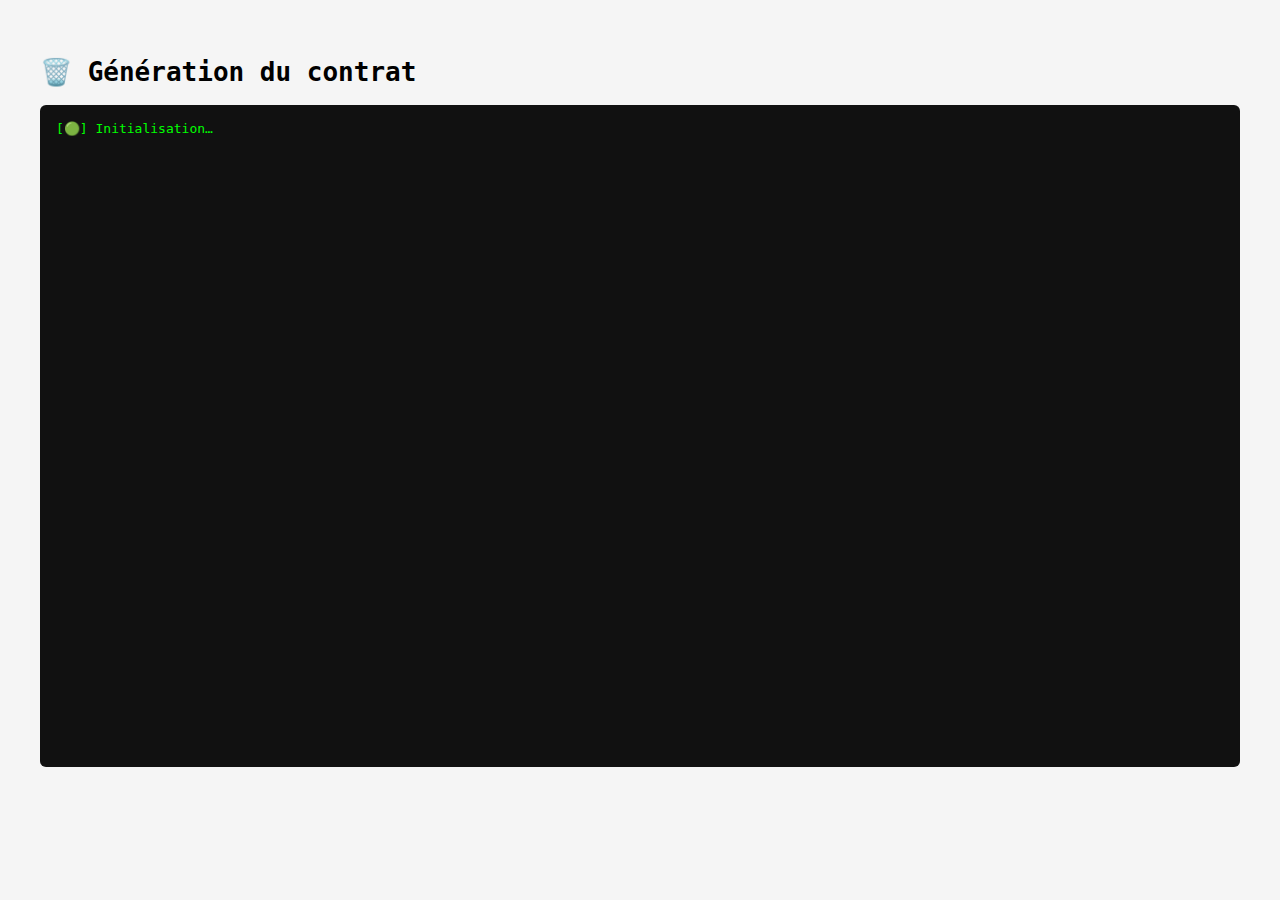
<file: contrat.html>
<!DOCTYPE html>
<html lang="fr">
<head>
  <meta charset="UTF-8" />
  <title>Signature du contrat</title>
  <style>
    body {
      font-family: monospace;
      padding: 2rem;
      background: #f5f5f5;
    }
    #logs {
      background: #111;
      color: #0f0;
      padding: 1rem;
      border-radius: 6px;
      white-space: pre-wrap;
      height: 70vh;
      overflow-y: auto;
    }
    #pdf-link {
      margin-top: 1rem;
      display: none;
    }
  </style>
</head>
<body>
  <h1>🗑️ Génération du contrat</h1>
  <div id="logs">[🟢] Initialisation…</div>
  <a id="pdf-link" href="#" target="_blank">📄 Voir le contrat généré</a>

  <script type="module">
    import { supabase, checkAndRestoreSessionFromURL } from './js/auth.js';
    import { SUPABASE_FUNCTION_BASE } from './js/config.js';

    const logs = document.getElementById("logs");
    const link = document.getElementById("pdf-link");

    const log = (msg) => {
      logs.textContent += `\n${msg}`;
      logs.scrollTop = logs.scrollHeight;
    };

    async function run() {
      log("[🔐] Connexion en cours...");
      await checkAndRestoreSessionFromURL();

      const { data: { user }, error } = await supabase.auth.getUser();
      if (!user || error) {
        log("[❌] Utilisateur non connecté.");
        return;
      }

      const session = await supabase.auth.getSession();
      const token = session.data.session.access_token;
      if (!token) {
        log("[❌] Token Supabase introuvable.");
        return;
      }

      log(`[👤] Connecté en tant que ${user.email}`);
      log("[🛰] Récupération des données pharmacie…");

      const record = await fetch(`${SUPABASE_FUNCTION_BASE}/get-pharmacie`, {
        headers: { Authorization: `Bearer ${token}` }
      }).then(r => r.json());

      const baseFields = record?.records?.[0]?.fields;
      if (!baseFields) {
        log("[❌] Données pharmacie introuvables.");
        return;
      }

      // Ajout des champs attendus par le modèle Google Docs
      const fields = {
        ...baseFields,
        "Prénom": baseFields["Prénom"] || "",
        "Nom": baseFields["Nom"] || "",
        "Nom commercial": baseFields["Nom commercial"] || "",
        "Téléphone de la pharmacie": baseFields["Téléphone de la pharmacie"] || ""
      };

      log("[📤] Envoi des données à trigger-google-pdf…");

      const res = await fetch(`${SUPABASE_FUNCTION_BASE}/trigger-google-pdf`, {
        method: "POST",
        headers: {
          "Authorization": `Bearer ${token}`,
          "Content-Type": "application/json"
        },
        body: JSON.stringify({ fields })
      });

      const data = await res.json();

      if (res.ok && data?.success) {
        log("[✅] Contrat généré avec succès !");
        log(`[📄] ID PDF : ${data.pdfFileId}`);
        log(`[🔗] URL : ${data.pdfUrl}`);

        link.href = data.pdfUrl;
        link.style.display = "inline-block";
        link.textContent = "📄 Voir le contrat généré";
      } else {
        log("[❌] Échec :");
        log(JSON.stringify(data, null, 2));
      }
    }

    run();
  </script>
</body>
</html>
</file>
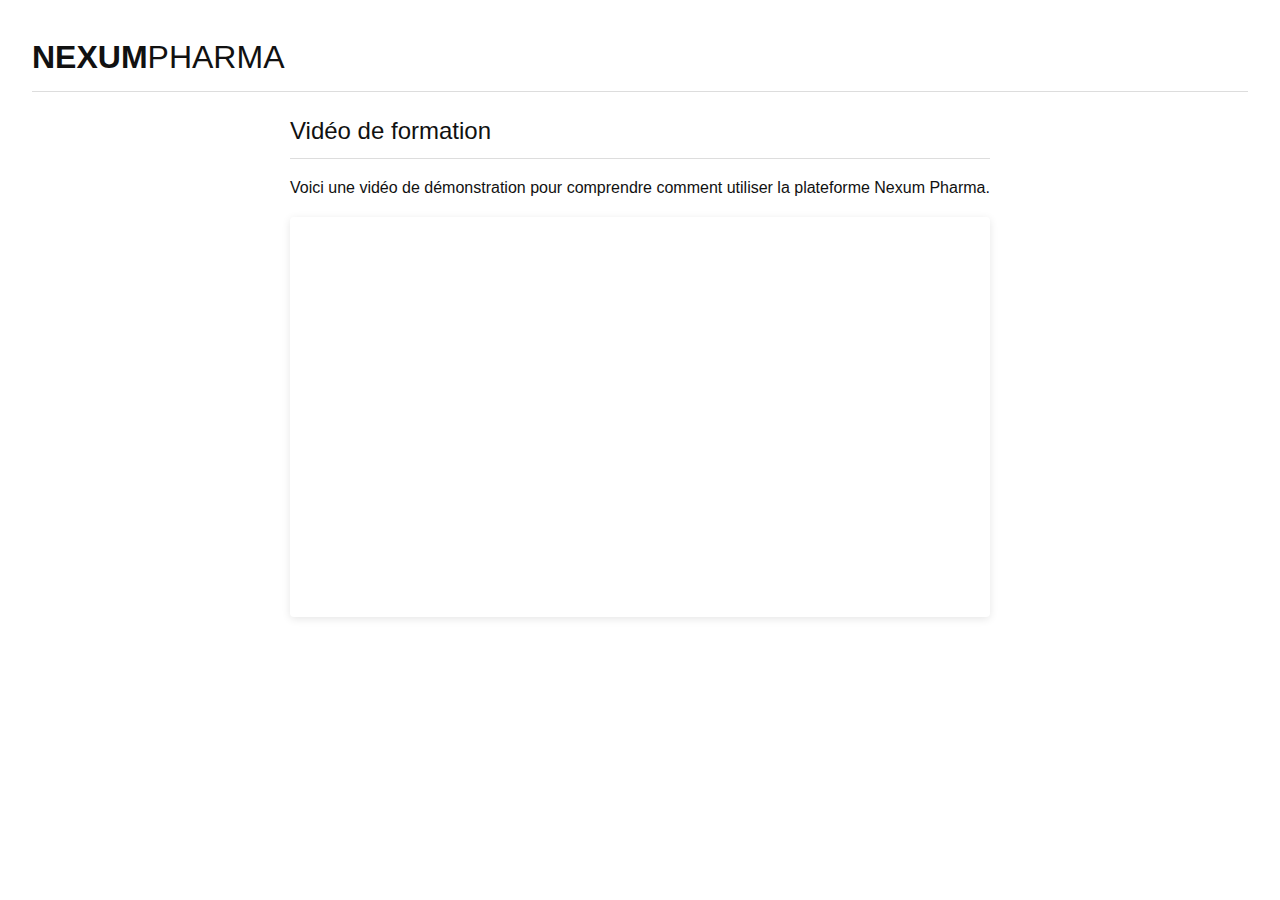
<file: formation.html>
<!DOCTYPE html>
<html lang="fr">
<head>
  <meta charset="UTF-8">
  <title>Vidéo de formation</title>
  <style>
    body {
      font-family: 'Segoe UI', sans-serif;
      background-color: #fff;
      color: #111;
      margin: 2rem;
      line-height: 1.6;
    }

    h1, h2 {
      border-bottom: 1px solid #ddd;
      padding-bottom: 0.5rem;
      margin-bottom: 1rem;
      font-weight: normal;
    }

    .content {
      max-width: 700px;
      margin: 0 auto;
    }

    iframe {
      width: 100%;
      height: 400px;
      border: none;
      border-radius: 4px;
      box-shadow: 0 2px 8px rgba(0, 0, 0, 0.1);
      display: block;
    }
  </style>
</head>
<body>
  <h1><strong>NEXUM</strong>PHARMA</h1>

  <div class="content">
    <h2>Vidéo de formation</h2>
    <p>Voici une vidéo de démonstration pour comprendre comment utiliser la plateforme Nexum Pharma.</p>

    <iframe
      src="https://www.youtube.com/embed/UKtPbLi0x9E?rel=0"
      title="Vidéo de formation Nexum Pharma"
      allow="accelerometer; autoplay; clipboard-write; encrypted-media; gyroscope; picture-in-picture; web-share"
      referrerpolicy="strict-origin-when-cross-origin"
      allowfullscreen>
    </iframe>
  </div>
</body>
</html>
</file>
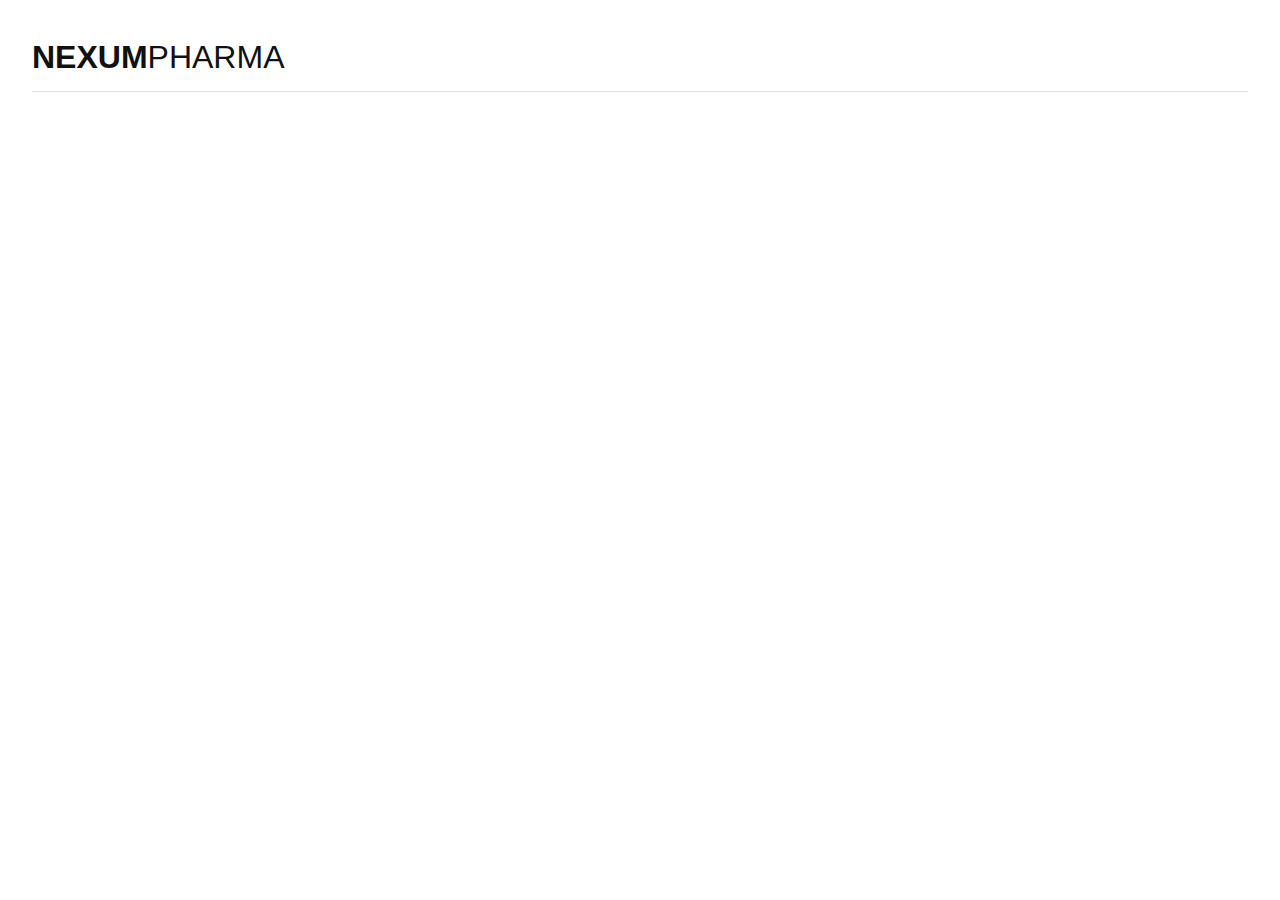
<file: infos.html>
<!DOCTYPE html>
<html lang="fr">
<head>
  <meta charset="UTF-8">
  <title>Infos Pharmacie</title>
  <style>
    body {
      font-family: 'Segoe UI', sans-serif;
      background-color: #fff;
      color: #111;
      margin: 2rem;
      line-height: 1.6;
    }

    h1, h2 {
      border-bottom: 1px solid #ddd;
      padding-bottom: 0.5rem;
      margin-bottom: 1rem;
      font-weight: normal;
    }

    #status-container {
      display: none;
      justify-content: space-between;
      align-items: center;
      max-width: 700px;
      margin: 0 auto 1.5rem auto;
      padding-bottom: 1rem;
      border-bottom: 1px solid #ddd;
    }

    form {
      max-width: 700px;
      margin: 0 auto;
      display: flex;
      flex-direction: column;
      gap: 1.2rem;
    }

    label {
      display: flex;
      flex-direction: column;
      font-weight: 600;
    }

    input, select {
      padding: 0.7rem;
      border: 1px solid #aaa;
      background: #fff;
      color: #000;
      font-size: 1rem;
      border-radius: 4px;
      margin-top: 0.3rem;
    }

    .error {
      border-color: #c00;
      background-color: #fff0f0;
    }

    .error-message {
      color: #c00;
      font-size: 0.85rem;
      margin-top: 0.3rem;
    }

    button {
      padding: 0.7rem 1.5rem;
      background: #000;
      color: #fff;
      border: none;
      border-radius: 4px;
      font-weight: 600;
      cursor: pointer;
      transition: background 0.2s ease;
    }

    button:hover {
      background: #333;
    }

    #logoutBtn {
      padding: 0.6rem 1rem;
      background: none;
      color: #000;
      border: 1px solid #000;
      border-radius: 4px;
      font-weight: 600;
      cursor: pointer;
      display: none;
    }

    #logoutBtn:hover {
      background: #000;
      color: #fff;
    }

    #suivantBtn {
  margin-top: 2rem;
  margin-left: auto; /* Aligne le bouton à droite */
  width: fit-content;
}
  </style>
</head>
<body>
  <h1><strong>NEXUM</strong>PHARMA</h1>

  <div id="status-container">
    <div id="status">Chargement...</div>
    <button id="logoutBtn">Se déconnecter</button>
  </div>

  <form id="pharmacyForm" style="display:none;" novalidate>
    <h2>Informations du titulaire</h2>
    <label>Civilité
      <select name="Civilité">
        <option value="" disabled selected hidden>— Sélectionnez —</option>
        <option value="Monsieur">Monsieur</option>
        <option value="Madame">Madame</option>
      </select>
    </label>
    <label>Prénom <input name="Prénom" type="text" /></label>
    <label>Nom <input name="Nom" type="text" /></label>
    <label>Mail du titulaire <input name="Mail du titulaire" type="email" /></label>
    <label>Portable du titulaire <input name="Portable du titulaire" type="tel" /></label>

    <h2>Informations de la pharmacie</h2>
    <label>Raison sociale <input name="Raison sociale" type="text" /></label>
    <label>Nom commercial <input name="Nom commercial" type="text" /></label>
    <label>Mail de la pharmacie <input name="Mail de la pharmacie" type="email" /></label>
    <label>Téléphone de la pharmacie <input name="Téléphone de la pharmacie" type="tel" /></label>
    <label>Adresse <input name="Adresse" type="text" /></label>
    <label>Code postal <input name="Code postal" type="text" /></label>
    <label>Ville <input name="Ville" type="text" /></label>
    <label>CIP <input name="CIP" type="text" /></label>
    <label>FINESS <input name="FINESS" type="text" /></label>
    <label>RCS (SIREN) <input name="RCS (SIREN)" type="text" /></label>

    <label>Type de pharmacie
      <select name="Type de pharmacie">
        <option value="" disabled selected hidden>— Sélectionnez —</option>
        <option>Centre-Ville</option>
        <option>Périphérie et banlieue résidentielle</option>
        <option>Zone commerciale</option>
        <option>Pôle touristique</option>
        <option>Rurale</option>
      </select>
    </label>

    <label>Groupement
      <select name="Groupement">
        <option value="" disabled selected hidden>— Sélectionnez —</option>
        <option>Elsie</option>
        <option>Pharmabest</option>
        <option>Aprium</option>
        <option>Autre</option>
      </select>
    </label>

    <label>LGO
      <select name="LGO">
        <option value="" disabled selected hidden>— Sélectionnez —</option>
        <option>Smart RX</option>
        <option>WinPharma</option>
        <option>LGPI</option>
        <option>Autre</option>
      </select>
    </label>

    <button type="submit" id="suivantBtn">Suivant</button>
  </form>

  <script type="module">
    import { supabase, checkAndRestoreSessionFromURL, logout } from './js/auth.js';
    import { SUPABASE_FUNCTION_BASE } from './js/config.js';

    let recordId = null;
    document.getElementById("logoutBtn").addEventListener("click", logout);

    async function fetchPharmacieData(token) {
      const res = await fetch(`${SUPABASE_FUNCTION_BASE}/get-pharmacie`, {
        headers: { Authorization: `Bearer ${token}` }
      });
      const json = await res.json();
      return json.records?.[0] || null;
    }

    async function savePharmacieData(token, data) {
      const res = await fetch(`${SUPABASE_FUNCTION_BASE}/update-pharmacie`, {
        method: "POST",
        headers: {
          Authorization: `Bearer ${token}`,
          "Content-Type": "application/json"
        },
        body: JSON.stringify({ id: recordId, fields: data })
      });
      return res.ok;
    }

    async function main() {
      const status = document.getElementById("status");
      const statusContainer = document.getElementById("status-container");
      const logoutBtn = document.getElementById("logoutBtn");

      await checkAndRestoreSessionFromURL();
      const { data: { user } } = await supabase.auth.getUser();

      if (!user) {
        status.textContent = "❌ Vous n'êtes pas connecté.";
        statusContainer.style.display = "flex";
        logoutBtn.style.display = "none";
        return;
      }

      status.innerHTML = `✅ Connecté en tant que <strong>${user.email}</strong>`;
      statusContainer.style.display = "flex";
      logoutBtn.style.display = "inline-block";

      const session = await supabase.auth.getSession();
      const token = session.data.session.access_token;

      const record = await fetchPharmacieData(token);
      const form = document.getElementById("pharmacyForm");
      form.style.display = "block";

      if (record) {
        recordId = record.id;

        for (const [key, value] of Object.entries(record.fields)) {
          const input = form.querySelector(`[name="${key}"]`);
          if (input) input.value = value;
        }
      } else {
        status.textContent += " | Aucune donnée trouvée. Veuillez remplir le formulaire.";
      }

      form.addEventListener("submit", async (e) => {
        e.preventDefault();
        const formData = Object.fromEntries(new FormData(form));
        let erreurs = [];

        const regex = {
          email: /^[^\s@]+@[^\s@]+\.[^\s@]+$/,
          telPortable: /^0[67]\d{8}$/,
          telPharma: /^0\d{9}$/,
          finess: /^(\d{9}|2[abAB]\d{7})$/
        };

        form.querySelectorAll("input, select").forEach(el => {
          el.classList.remove("error");
          const err = el.parentElement.querySelector(".error-message");
          if (err) err.remove();
        });

        function invalide(champ, msg) {
          erreurs.push(msg);
          const el = form.querySelector(`[name="${champ}"]`);
          if (el) {
            el.classList.add("error");
            const span = document.createElement("span");
            span.className = "error-message";
            span.textContent = msg;
            el.parentElement.appendChild(span);
          }
        }

        const cip = formData["CIP"]?.trim();
        const siren = formData["RCS (SIREN)"]?.trim();
        const finess = formData["FINESS"]?.trim();
        const mailTitulaire = formData["Mail du titulaire"]?.trim();
        const mailPharma = formData["Mail de la pharmacie"]?.trim();

        if (mailTitulaire && !regex.email.test(mailTitulaire)) {
          invalide("Mail du titulaire", "Email titulaire invalide");
        }
        if (mailPharma && !regex.email.test(mailPharma)) {
          invalide("Mail de la pharmacie", "Email pharmacie invalide");
        }
        if (formData["Portable du titulaire"] && !regex.telPortable.test(formData["Portable du titulaire"])) {
          invalide("Portable du titulaire", "Téléphone portable invalide");
        }
        if (formData["Téléphone de la pharmacie"] && !regex.telPharma.test(formData["Téléphone de la pharmacie"])) {
          invalide("Téléphone de la pharmacie", "Téléphone fixe invalide");
        }
        if (cip && !/^\d{7}$/.test(cip)) {
          invalide("CIP", "CIP invalide (format incorrect)");
        }
        if (finess && !regex.finess.test(finess)) {
          invalide("FINESS", "FINESS invalide");
        }
        if (siren && !/^\d{9}$/.test(siren)) {
          invalide("RCS (SIREN)", "SIREN invalide");
        }

        if (erreurs.length > 0) return;

        const ok = await savePharmacieData(token, formData);
        if (ok) {
          window.location.href = "rib.html";
        } else {
          alert("❌ Erreur lors de l'enregistrement.");
        }
      });
    }

    main();
  </script>
</body>
</html>
</file>
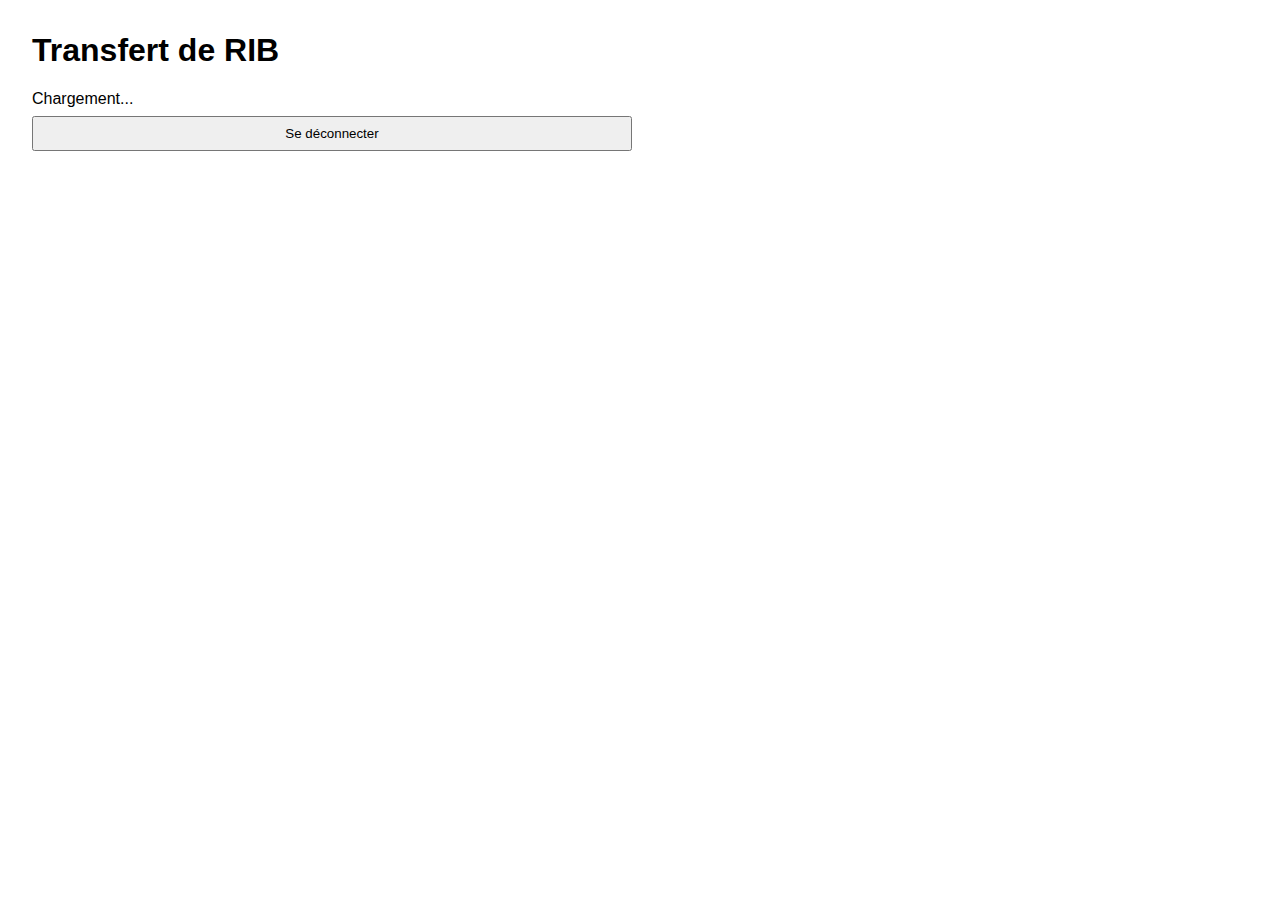
<file: rib.html>
<!DOCTYPE html>
<html lang="fr">
<head>
  <meta charset="UTF-8" />
  <title>Envoi du RIB</title>
  <style>
    body { font-family: sans-serif; margin: 2rem; max-width: 600px; }
    label { display: block; margin-top: 1rem; font-weight: bold; }
    input, button { margin-top: 0.5rem; padding: 8px; width: 100%; }
    #ibanPreview { margin-top: 1rem; font-weight: bold; }
  </style>
</head>
<body>
  <h1>Transfert de RIB</h1>
  <div id="status">Chargement...</div>
  <button id="logoutBtn">Se déconnecter</button>

  <form id="ribForm" style="display:none; margin-top:2rem;" enctype="multipart/form-data">
    <label for="ribFile">Choisissez un fichier RIB (PDF ou image) :</label>
    <input type="file" id="ribFile" accept=".pdf,image/*" required />

    <div id="ibanPreview"></div>

    <label for="iban">IBAN détecté (modifiable) :</label>
    <input type="text" id="iban" name="iban" required />

    <button type="submit">Enregistrer l'IBAN</button>
  </form>

  <script type="module">
    import { supabase, checkAndRestoreSessionFromURL, logout } from './js/auth.js';
    import { SUPABASE_FUNCTION_BASE } from './js/config.js';

    let recordId = null;
    const status = document.getElementById("status");
    const form = document.getElementById("ribForm");

    document.getElementById("logoutBtn").addEventListener("click", logout);

    async function getUserAndRecord() {
      await checkAndRestoreSessionFromURL();
      const { data: { user } } = await supabase.auth.getUser();
      if (!user) {
        status.textContent = "❌ Vous n'êtes pas connecté.";
        return null;
      }
      status.innerHTML = `✅ Connecté en tant que <strong>${user.email}</strong>`;

      const session = await supabase.auth.getSession();
      const token = session.data.session.access_token;

      const res = await fetch(`${SUPABASE_FUNCTION_BASE}/get-pharmacie`, {
        headers: { Authorization: `Bearer ${token}` }
      });
      const json = await res.json();
      const record = json.records?.[0];
      if (!record) {
        status.textContent = "❌ Aucune fiche pharmacie trouvée.";
        return null;
      }

      recordId = record.id;
      form.style.display = "block";
      return { token };
    }

    async function uploadAndExtractIBAN(file, token) {
      const fileExt = file.name.split('.').pop();
      const filePath = `rib-${Date.now()}.${fileExt}`;

      const { error: uploadError } = await supabase.storage
        .from("pharmacie")
        .upload(filePath, file, { upsert: true });

      if (uploadError) {
        alert("❌ Erreur lors de l'envoi du fichier.");
        return null;
      }

      const res = await fetch(`${SUPABASE_FUNCTION_BASE}/extract-iban`, {
        method: "POST",
        headers: {
          Authorization: `Bearer ${token}`,
          "Content-Type": "application/json"
        },
        body: JSON.stringify({ path: filePath })
      });

      const result = await res.json();
      return result.iban || "";
    }

    const { token } = await getUserAndRecord();

    document.getElementById("ribFile").addEventListener("change", async (e) => {
      const file = e.target.files[0];
      if (!file) return;

      document.getElementById("ibanPreview").textContent = "🔍 Analyse du fichier...";
      const iban = await uploadAndExtractIBAN(file, token);
      document.getElementById("iban").value = iban;
      document.getElementById("ibanPreview").textContent = iban
        ? `✅ IBAN détecté : ${iban}`
        : "❌ Aucun IBAN détecté.";
    });

    form.addEventListener("submit", async (e) => {
      e.preventDefault();
      const iban = document.getElementById("iban").value.trim();

      const res = await fetch(`${SUPABASE_FUNCTION_BASE}/update-pharmacie`, {
        method: "POST",
        headers: {
          Authorization: `Bearer ${token}`,
          "Content-Type": "application/json"
        },
        body: JSON.stringify({
          id: recordId,
          fields: { IBAN: iban }
        })
      });

      const json = await res.json();
      if (res.ok) {
        alert("✅ IBAN enregistré !");
        window.location.href = "merci.html";
      } else {
        alert("❌ Erreur lors de l'enregistrement.");
        console.error(json);
      }
    });
  </script>
</body>
</html>
</file>
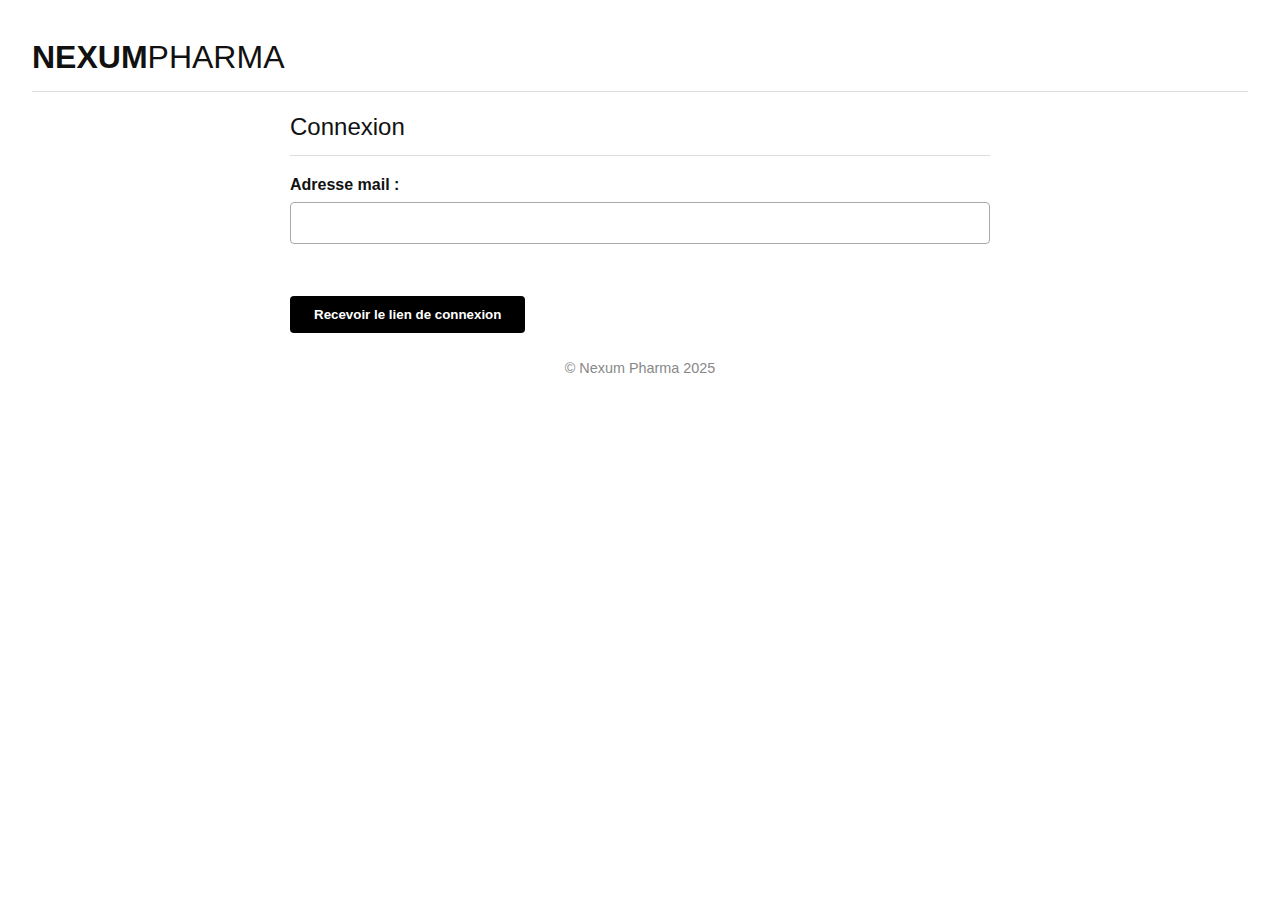
<file: pages/connexion.html>
<!DOCTYPE html>
<html lang="fr">
<head>
  <meta charset="UTF-8" />
  <title>Connexion</title>
  <link rel="stylesheet" href="../assets/css/style.css" />
</head>
<body>
  <div id="app" data-page="connexion">

    <!-- component:Header -->
    <header>
      <h1>
        <a href="../index.html" style="color: inherit; text-decoration: none;">
          <strong>NEXUM</strong>PHARMA
        </a>
      </h1>
    </header>

    <!-- component:Main -->
    <main>
      <h2>Connexion</h2>
      <form id="login-form">
        <label for="email">Adresse mail :
          <input id="email" name="email" required type="email" />
        </label>
        <div class="button-container">
          <button type="submit">Recevoir le lien de connexion</button>
        </div>
      </form>
      <div class="message" id="message"></div>
    </main>

    <!-- component:Footer -->
    <footer>
      <p style="text-align: center; font-size: 0.9em; color: #888;">© Nexum Pharma 2025</p>
    </footer>

  </div>

  <!-- Scripts -->
  <script src="../assets/js/config.js"></script>
  <script type="module" src="../assets/js/connexion.js"></script>
</body>
</html>
</file>
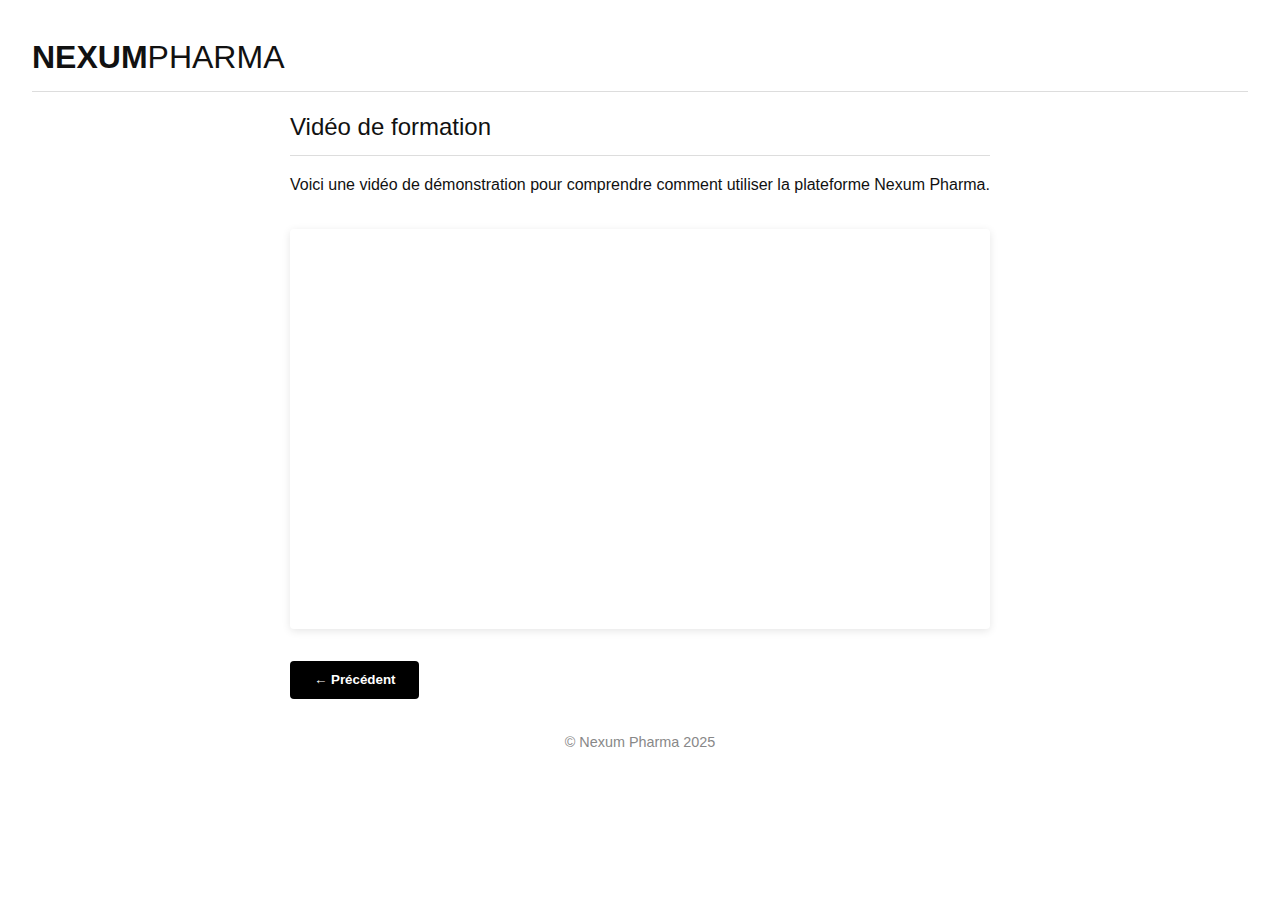
<file: pages/formation.html>
<!DOCTYPE html>
<html lang="fr">
<head>
  <meta charset="UTF-8" />
  <title>Vidéo de formation</title>
  <link rel="stylesheet" href="../assets/css/style.css" />
</head>
<body>
  <div id="app" data-page="formation" style="display: none;">
    <header>
      <h1>
        <a href="../index.html" style="color: inherit; text-decoration: none;">
          <strong>NEXUM</strong>PHARMA
        </a>
      </h1>
    </header>

    <main>
      <div class="content">
        <h2>Vidéo de formation</h2>
        <p>Voici une vidéo de démonstration pour comprendre comment utiliser la plateforme Nexum Pharma.</p>

        <iframe
          src="https://www.youtube.com/embed/9mTDMdFQ_PU?rel=0"
          title="Vidéo de formation Nexum Pharma"
          allow="accelerometer; autoplay; clipboard-write; encrypted-media; gyroscope; picture-in-picture; web-share"
          allowfullscreen
          referrerpolicy="strict-origin-when-cross-origin"
          style="width: 100%; max-width: 700px; height: 400px; border: none; display: block; margin: 2rem auto;">
        </iframe>
      </div>

<div class="button-container" style="display: flex; justify-content: space-between; max-width: 700px; margin: 2rem auto;">
  <button type="button" onclick="window.history.back()">← Précédent</button>
  <!-- Tu peux ajouter un bouton Suivant ici plus tard si nécessaire -->
</div>
      
    </main>

    <footer>
      <p style="text-align: center; font-size: 0.9em; color: #888;">© Nexum Pharma 2025</p>
    </footer>
  </div>

  <script>
    window.addEventListener("DOMContentLoaded", () => {
      document.getElementById("app").style.display = "block";
    });
  </script>
</body>
</html>
</file>
<file: assets/css/style.css>
body {
      font-family: 'Segoe UI', sans-serif;
      background-color: #fff;
      color: #111;
      margin: 2rem;
      line-height: 1.6;
    }

    h1 {
      border-bottom: 1px solid #ddd;
      padding-bottom: 0.5rem;
      margin-bottom: 1.5rem;
      font-weight: normal;
    }

    #status-container {
      display: none;
      justify-content: space-between;
      align-items: center;
      max-width: 700px;
      margin: 0 auto 1.5rem auto;
      padding-bottom: 1rem;
      border-bottom: 1px solid #ddd;
    }

    .grid {
      display: grid;
      grid-template-columns: repeat(auto-fit, minmax(150px, 1fr));
      gap: 2rem;
      max-width: 700px;
      margin: 0 auto;
    }

    .card {
      display: flex;
      flex-direction: column;
      align-items: center;
      padding: 1rem;
      border: 1px solid #ddd;
      border-radius: 6px;
      text-align: center;
      text-decoration: none;
      color: #111;
      transition: background 0.2s ease;
    }

    .card:hover {
      background-color: #f9f9f9;
    }

    .card svg {
      width: 48px;
      height: 48px;
      margin-bottom: 0.5rem;
      fill: black;
      stroke: black;
    }

    #logoutBtn {
      padding: 0.6rem 1rem;
      background: none;
      color: #000;
      border: 1px solid #000;
      border-radius: 4px;
      font-weight: 600;
      cursor: pointer;
    }

    #logoutBtn:hover {
      background: #000;
      color: #fff;
    }
  


    body {
      font-family: 'Segoe UI', sans-serif;
      background-color: #fff;
      color: #111;
      margin: 2rem;
      line-height: 1.6;
    }

    h1 {
      border-bottom: 1px solid #ddd;
      padding-bottom: 0.5rem;
      margin-bottom: 1rem;
      font-weight: normal;
    }

    h2 {
      max-width: 700px;
      margin: 0 auto 1rem auto;
      padding-bottom: 0.5rem;
      border-bottom: 1px solid #ddd;
      font-weight: normal;
    }

    form {
      max-width: 700px;
      margin: 0 auto;
      display: flex;
      flex-direction: column;
      gap: 1.2rem;
    }

    label {
      display: flex;
      flex-direction: column;
      font-weight: 600;
    }

    input {
      padding: 0.7rem;
      border: 1px solid #aaa;
      background: #fff;
      color: #000;
      font-size: 1rem;
      border-radius: 4px;
      margin-top: 0.3rem;
    }

    .button-container {
      display: flex;
      justify-content: flex-end;
    }

    button {
      padding: 0.7rem 1.5rem;
      background: #000;
      color: #fff;
      border: none;
      border-radius: 4px;
      font-weight: 600;
      cursor: pointer;
      transition: background 0.2s ease;
    }

    button:hover {
      background: #333;
    }

    .message {
      margin-top: 1.5rem;
      font-weight: bold;
      text-align: center;
    }
  


    body {
      font-family: 'Segoe UI', sans-serif;
      background-color: #fff;
      color: #111;
      margin: 2rem;
      line-height: 1.6;
    }

    h1, h2 {
      border-bottom: 1px solid #ddd;
      padding-bottom: 0.5rem;
      margin-bottom: 1rem;
      font-weight: normal;
    }

    .content {
      max-width: 700px;
      margin: 0 auto;
    }

    iframe {
      width: 100%;
      height: 400px;
      border: none;
      border-radius: 4px;
      box-shadow: 0 2px 8px rgba(0, 0, 0, 0.1);
      display: block;
    }
  


    body {
      font-family: 'Segoe UI', sans-serif;
      background-color: #fff;
      color: #111;
      margin: 2rem;
      line-height: 1.6;
    }

    h1, h2 {
      border-bottom: 1px solid #ddd;
      padding-bottom: 0.5rem;
      margin-bottom: 1rem;
      font-weight: normal;
    }

    #status-container {
      display: none;
      justify-content: space-between;
      align-items: center;
      max-width: 700px;
      margin: 0 auto 1.5rem auto;
      padding-bottom: 1rem;
      border-bottom: 1px solid #ddd;
    }

    form {
      max-width: 700px;
      margin: 0 auto;
      display: flex;
      flex-direction: column;
      gap: 1.2rem;
    }

    button {
      padding: 0.7rem 1.5rem;
      background: #000;
      color: #fff;
      border: none;
      border-radius: 4px;
      font-weight: 600;
      cursor: pointer;
      transition: background 0.2s ease;
    }

    button:hover {
      background: #333;
    }

    #logoutBtn {
      padding: 0.6rem 1rem;
      background: none;
      color: #000;
      border: 1px solid #000;
      border-radius: 4px;
      font-weight: 600;
      cursor: pointer;
      display: none;
    }

    #logoutBtn:hover {
      background: #000;
      color: #fff;
    }

    .button-container {
      display: flex;
      justify-content: flex-end;
    }

    #suivantBtn {
      margin-top: 2rem;
    }
  


    body {
      font-family: 'Segoe UI', sans-serif;
      background-color: #fff;
      color: #111;
      margin: 2rem;
      line-height: 1.6;
    }

    h1, h2 {
      border-bottom: 1px solid #ddd;
      padding-bottom: 0.5rem;
      margin-bottom: 1rem;
      font-weight: normal;
    }

    #status-container {
      display: none;
      justify-content: space-between;
      align-items: center;
      max-width: 700px;
      margin: 0 auto 1.5rem auto;
      padding-bottom: 1rem;
      border-bottom: 1px solid #ddd;
    }

    form {
      max-width: 700px;
      margin: 0 auto;
      display: flex;
      flex-direction: column;
      gap: 1.2rem;
    }

    label {
      display: flex;
      flex-direction: column;
      font-weight: 600;
    }

    input, select {
      padding: 0.7rem;
      border: 1px solid #aaa;
      background: #fff;
      color: #000;
      font-size: 1rem;
      border-radius: 4px;
      margin-top: 0.3rem;
    }

    .error {
      border-color: #c00;
      background-color: #fff0f0;
    }

    .error-message {
      color: #c00;
      font-size: 0.85rem;
      margin-top: 0.3rem;
    }

    button {
      padding: 0.7rem 1.5rem;
      background: #000;
      color: #fff;
      border: none;
      border-radius: 4px;
      font-weight: 600;
      cursor: pointer;
      transition: background 0.2s ease;
    }

    button:hover {
      background: #333;
    }

    #logoutBtn {
      padding: 0.6rem 1rem;
      background: none;
      color: #000;
      border: 1px solid #000;
      border-radius: 4px;
      font-weight: 600;
      cursor: pointer;
      display: none;
    }

    #logoutBtn:hover {
      background: #000;
      color: #fff;
    }

    .button-container {
      display: flex;
      justify-content: flex-end;
    }

    #suivantBtn {
      margin-top: 2rem;
    }
  


    body {
      font-family: 'Segoe UI', sans-serif;
      background-color: #fff;
      color: #111;
      margin: 2rem;
      line-height: 1.6;
    }

    h1, h2 {
      border-bottom: 1px solid #ddd;
      padding-bottom: 0.5rem;
      margin-bottom: 1rem;
      font-weight: normal;
    }

    #status-container {
      display: none;
      justify-content: space-between;
      align-items: center;
      max-width: 700px;
      margin: 0 auto 1.5rem auto;
      padding-bottom: 1rem;
      border-bottom: 1px solid #ddd;
    }

    form {
      max-width: 700px;
      margin: 0 auto;
      display: flex;
      flex-direction: column;
      gap: 1.2rem;
    }

    label {
      display: flex;
      flex-direction: column;
      font-weight: 600;
    }

    input[type="text"],
    input[type="file"] {
      padding: 0.7rem;
      border: 1px solid #aaa;
      background: #fff;
      color: #000;
      font-size: 1rem;
      border-radius: 4px;
      margin-top: 0.3rem;
    }

    .error {
      border-color: #c00;
      background-color: #fff0f0;
    }

    .error-message {
      color: #c00;
      font-size: 0.85rem;
      margin-top: 0.3rem;
    }

    #ribPreview embed,
    #ribPreview img {
      margin-top: 1rem;
      max-width: 100%;
      border: 1px solid #ccc;
      border-radius: 4px;
    }

    .button-container {
      display: flex;
      justify-content: space-between;
      align-items: center;
      margin-top: 2rem;
    }

    button {
      padding: 0.7rem 1.5rem;
      background: #000;
      color: #fff;
      border: none;
      border-radius: 4px;
      font-weight: 600;
      cursor: pointer;
      transition: background 0.2s ease;
    }

    button:hover {
      background: #333;
    }

    #logoutBtn {
      padding: 0.6rem 1rem;
      background: none;
      color: #000;
      border: 1px solid #000;
      border-radius: 4px;
      font-weight: 600;
      cursor: pointer;
      display: none;
    }

    #logoutBtn:hover {
      background: #000;
      color: #fff;
    }

input[disabled] {
  background-color: #f2f2f2;
  color: #666;
  cursor: not-allowed;
}

.button-link {
  display: inline-block;
  text-decoration: none;
  background: #000;
  color: #fff;
  padding: 0.7rem 1.5rem;
  border-radius: 4px;
  font-weight: 600;
  font-size: 1rem;
  text-align: center;
  cursor: pointer;
  transition: background 0.2s ease;
}

.button-link:hover {
  background-color: #333;
}

/* Étapes affichées dynamiquement dans le contrat */
.step {
  display: none;
  margin-bottom: 0.8rem;
  font-weight: normal;
}

.step.visible {
  display: block;
}

.step.pending::before {
  content: '⏳ ';
}

.step.done::before {
  content: '✅ ';
}

.step.error::before {
  content: '❌ ';
}

/* Optionnel : couleurs des états */
.step.done {
  color: green;
}

.step.error {
  color: red;
}

.step.pending {
  color: #c49b00;
}
</file>
